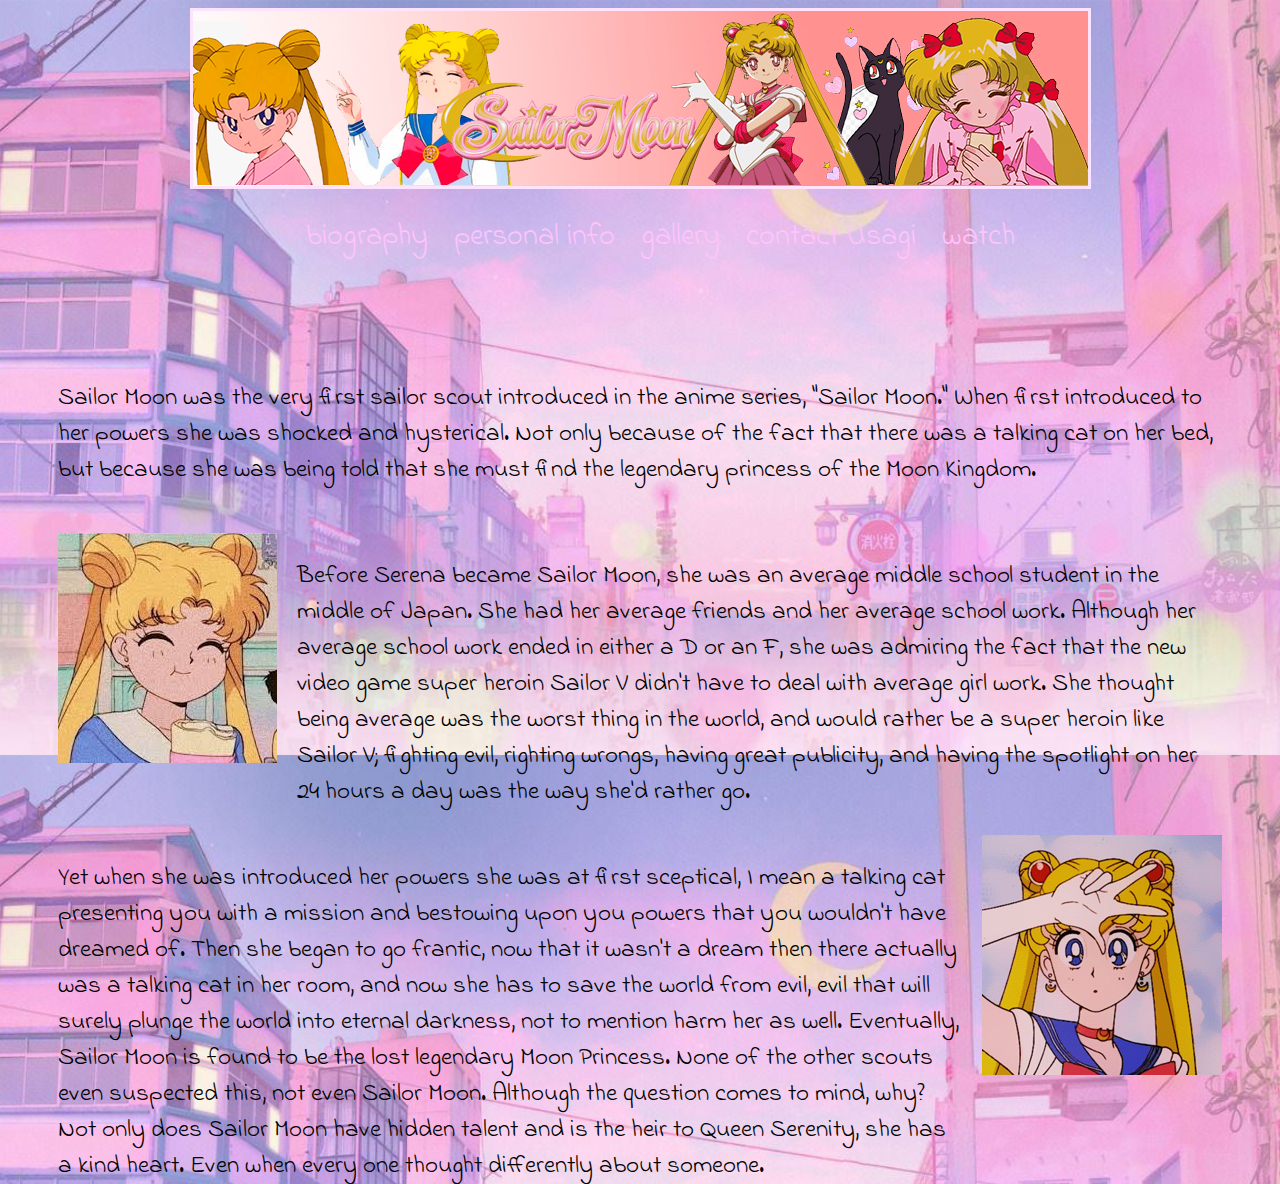
<file: index.html>
<!DOCTYPE html>
<html>
<head>
	<title>Sailor Moon</title>
	<link rel="icon" href="img/icon.png" type="image/x-icon">
	<link rel="stylesheet" href="index.css">
	<link href="https://fonts.googleapis.com/css2?family=Indie+Flower&display=swap" rel="stylesheet">
	<link href="https://fonts.googleapis.com/css2?family=Indie+Flower&display=swap" rel="stylesheet">
</head>
<body>
	<div class="outerContainer">
		<div class="titleh1">
			<h1>Биография Сейлор Мун </h1>
		</div>
		<div class="nav1">
			<ul>
			    <a href = "index.html"><li>biography</li></a>
				<a href = "personal.html"><li>personal info</li></a>
				<a href = "gallery.html"><li>gallery</li></a>
				<a href = "contact.html"><li>contact Usagi</li></a>
				<a href = "watch.html"><li>watch</li></a>
			</ul>
		</div>
		<div class="content">	
			<div class="con1">
				<p class = "text0">Sailor Moon was the very first sailor scout introduced in the anime series, "Sailor Moon." When first introduced to her powers she was shocked and hysterical. Not only because of the fact that there was a talking cat on her bed, but because she was being told that she must find the legendary princess of the Moon Kingdom.</p>
				<img src="img/sl.jfif" alt="Happy Moon2" class = "img1">
				<p id = "par1" class = "text1">Before Serena became Sailor Moon, she was an average middle school student in the middle of Japan. She had her average friends and her average school work. Although her average school work ended in either a D or an F, she was admiring the fact that the new video game super heroin Sailor V didn't have to deal with average girl work. She thought being average was the worst thing in the world, and would rather be a super heroin like Sailor V; fighting evil, righting wrongs, having great publicity, and having the spotlight on her 24 hours a day was the way she'd rather go.</p>
				<img style = "float:right; " src="img/sailor-moon-icon-21.jpg" alt="Happy Moon" class = "img2">
 				<p class = "text2">
     				Yet when she was introduced her powers she was at first sceptical, I mean a talking cat presenting you with a mission and bestowing upon you powers that you wouldn't have dreamed of. Then she began to go frantic, now that it wasn't a dream then there actually was a talking cat in her room, and now she has to save the world from evil, evil that will surely plunge the world into eternal darkness, not to mention harm her as well. 
 
					Eventually, Sailor Moon is found to be the lost legendary Moon Princess. None of the other scouts even suspected this, not even Sailor Moon. Although the question comes to mind, why? Not only does Sailor Moon have hidden talent and is the heir to Queen Serenity, she has a kind heart. Even when every one thought differently about someone.
				</p>
		</div>
			</div>
	</div>
</body>
</html>
</file>
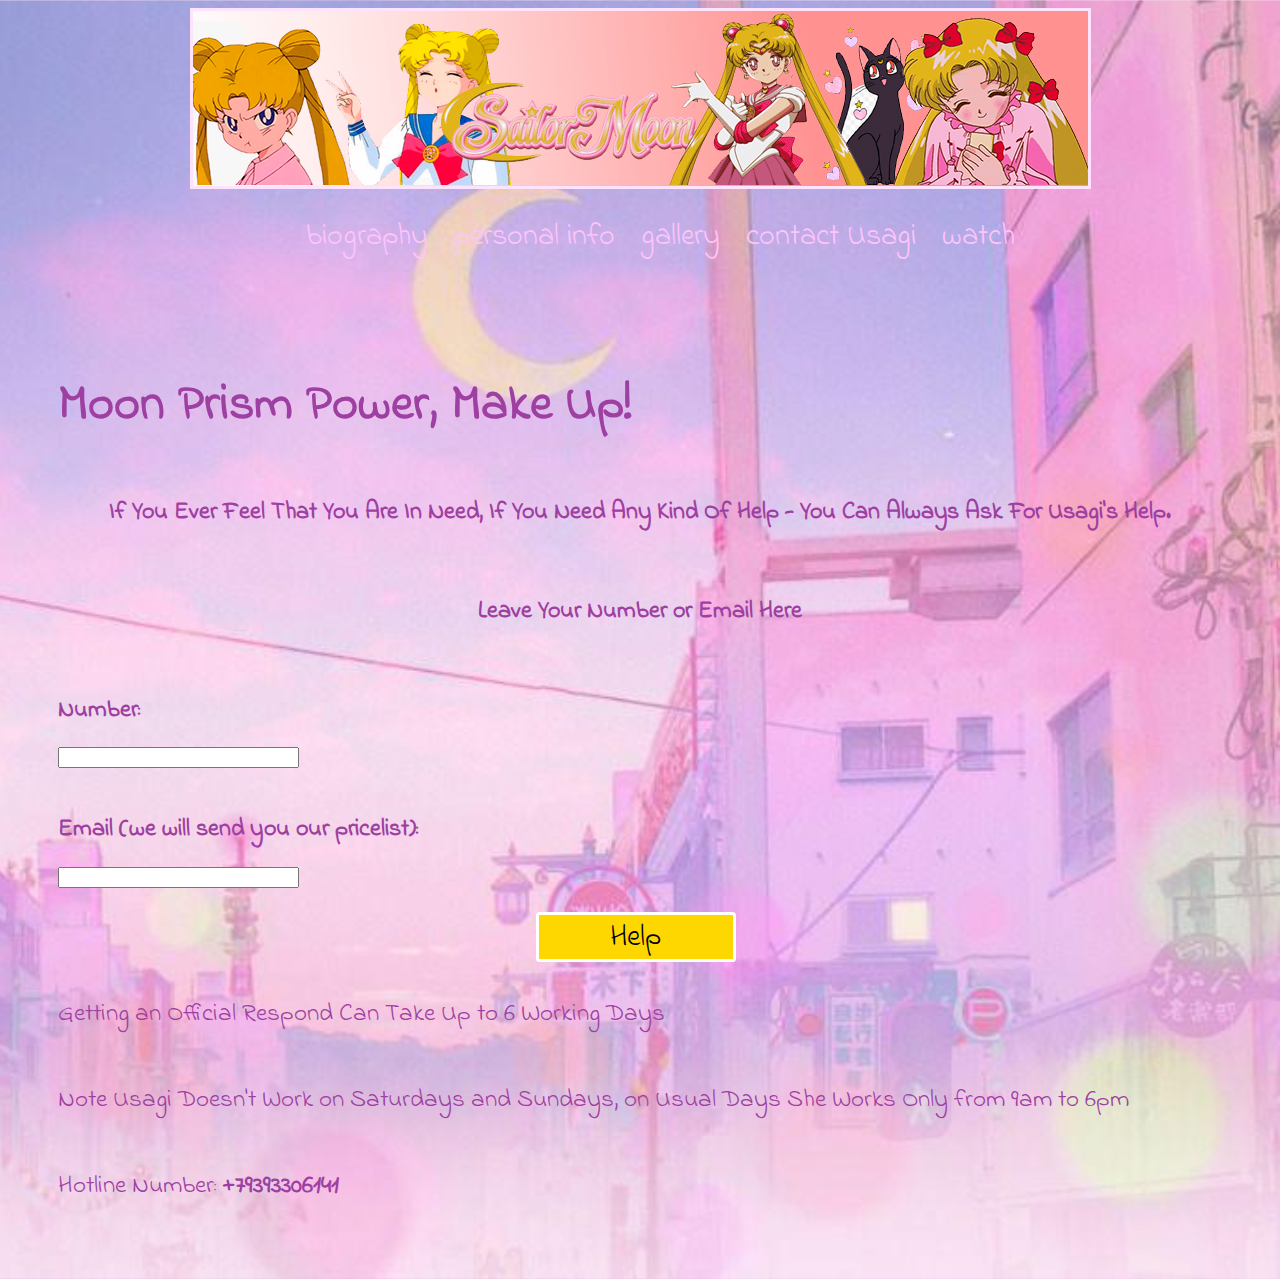
<file: contact.html>
<!DOCTYPE html>
<html>
<head>
	<title>Sailor Moon</title>
	<link rel="icon" href="img/icon.png" type="image/x-icon">
	<link rel="stylesheet" href="index.css">
	<link href="https://fonts.googleapis.com/css2?family=Indie+Flower&display=swap" rel="stylesheet">
	<link href="https://fonts.googleapis.com/css2?family=Indie+Flower&display=swap" rel="stylesheet">
</head>
<body>
	<div class="outerContainer">
		<div class="titleh1">
			<h1>Биография Сейлор Мун </h1>
		</div>
		<div class="nav1">
			<ul>
			    <a href = "index.html"><li>biography</li></a>
				<a href = "personal.html"><li>personal info</li></a>
				<a href = "gallery.html"><li>gallery</li></a>
				<a href = "contact.html"><li>contact Usagi</li></a>
				<a href = "watch.html"><li>watch</li></a>
			</ul>
		</div>
		<div class="content">	
            <div class="content_contact">
                <h1 class = "icon_phrase">Moon Prism Power, Make Up!</h1>
                <h2 class = "center">If You Ever Feel That You Are In Need, If You Need Any Kind Of Help - You Can Always Ask For Usagi's Help.</h2>
                <br/>
                <h2 class = "center">Leave Your Number or Email Here</h2>
                <br/>
                <h2>Number:</h2>
                <input type="number" name="" id="">
                <br> 
                <h2>Email (we will send you our pricelist):</h2>       
                <input type="email" name="" id="">
                <br>
                <button>Help</button>

                <p>Getting an Official Respond Can Take Up to 6 Working Days</p>
                <p> Note Usagi Doesn't Work on Saturdays and Sundays, on Usual Days She Works Only from 9am to 6pm</p>
                <p>Hotline Number: <strong>+79393306141</strong></p>
            </div>
		</div>
	</div>
</body>
</html>
</file>
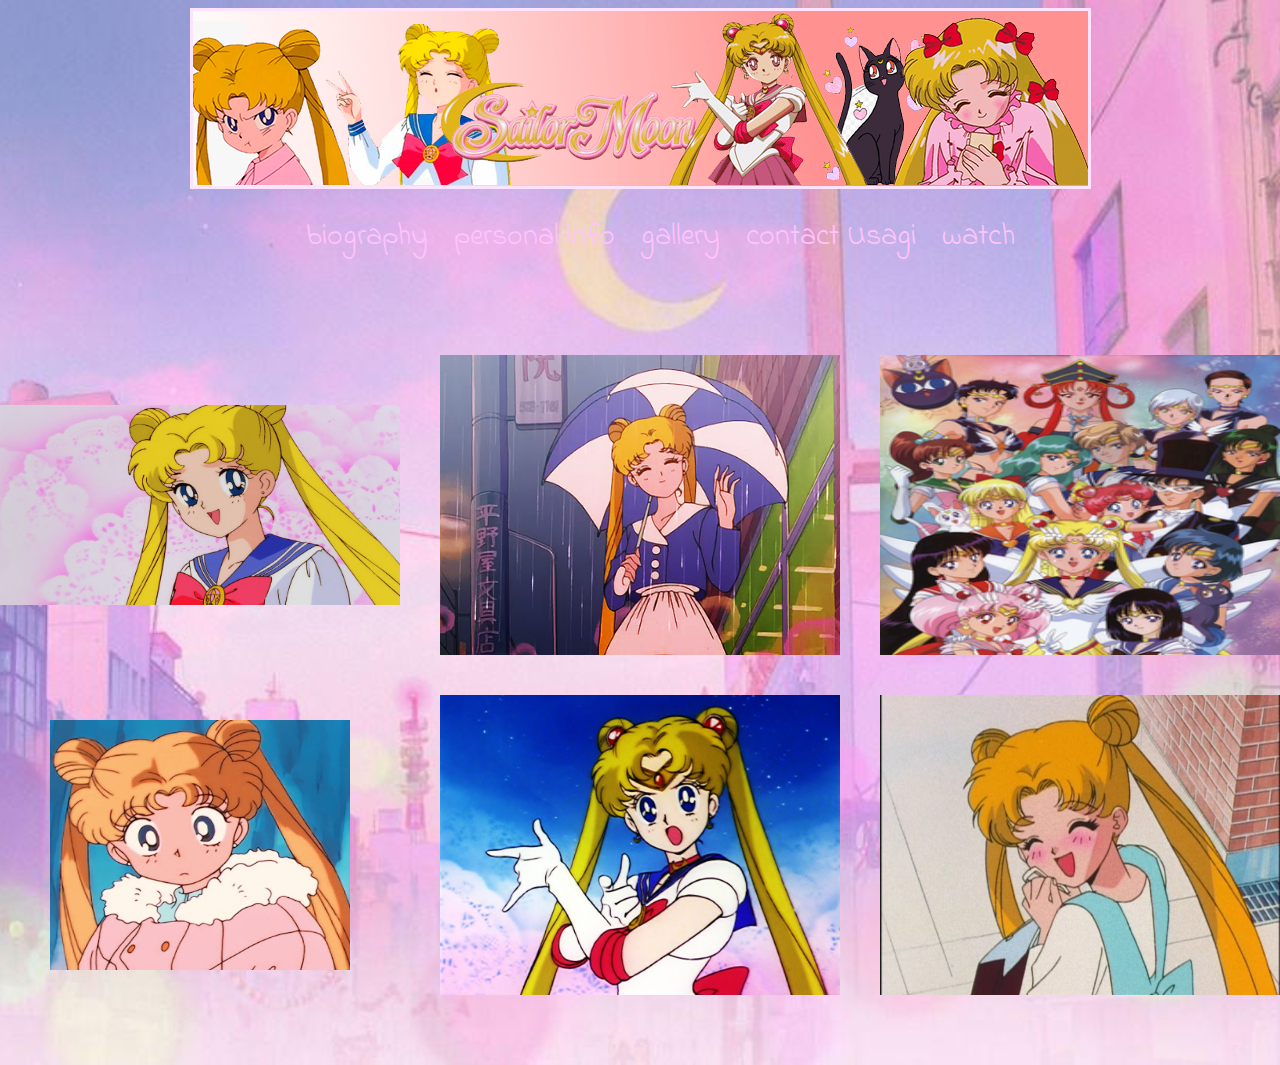
<file: gallery.html>
<!DOCTYPE html>
<html>
<head>
	<title>Sailor Moon</title>
	<link rel="icon" href="img/icon.png" type="image/x-icon">
	<link rel="stylesheet" href="index.css">
	<link href="https://fonts.googleapis.com/css2?family=Indie+Flower&display=swap" rel="stylesheet">
	<link href="https://fonts.googleapis.com/css2?family=Indie+Flower&display=swap" rel="stylesheet">
</head>
<body>
	<div class="outerContainer">
		<div class="titleh1">
			<h1>Биография Сейлор Мун </h1>
		</div>
		<div class="nav1">
			<ul>
			    <a href = "index.html"><li>biography</li></a>
				<a href = "personal.html"><li>personal info</li></a>
				<a href = "gallery.html"><li>gallery</li></a>
				<a href = "contact.html"><li>contact Usagi</li></a>
				<a href = "watch.html"><li>watch</li></a>
			</ul>
		</div>
		<div class="content con_gal">	
            <div class="gallery">
                <img src="img/smile.jpg" alt="" class="smile mg-20 slf-center">
                <img src="img/rainy.png" alt="" class="rainy mg-20 slf-center">
                <img src="img/boys.png" alt="" class="boys mg-20 slf-center">
                <img src="img/coat.png" alt="" class="coat mg-20 slf-center">
                <img src="img/peowpeow.jpg" alt="" class="peow mg-20 slf-center">
				<img src="img/last.jpg" alt="" class="last mg-20 slf-center">
            </div>
		</div>
	</div>
</body>
</html>
</file>
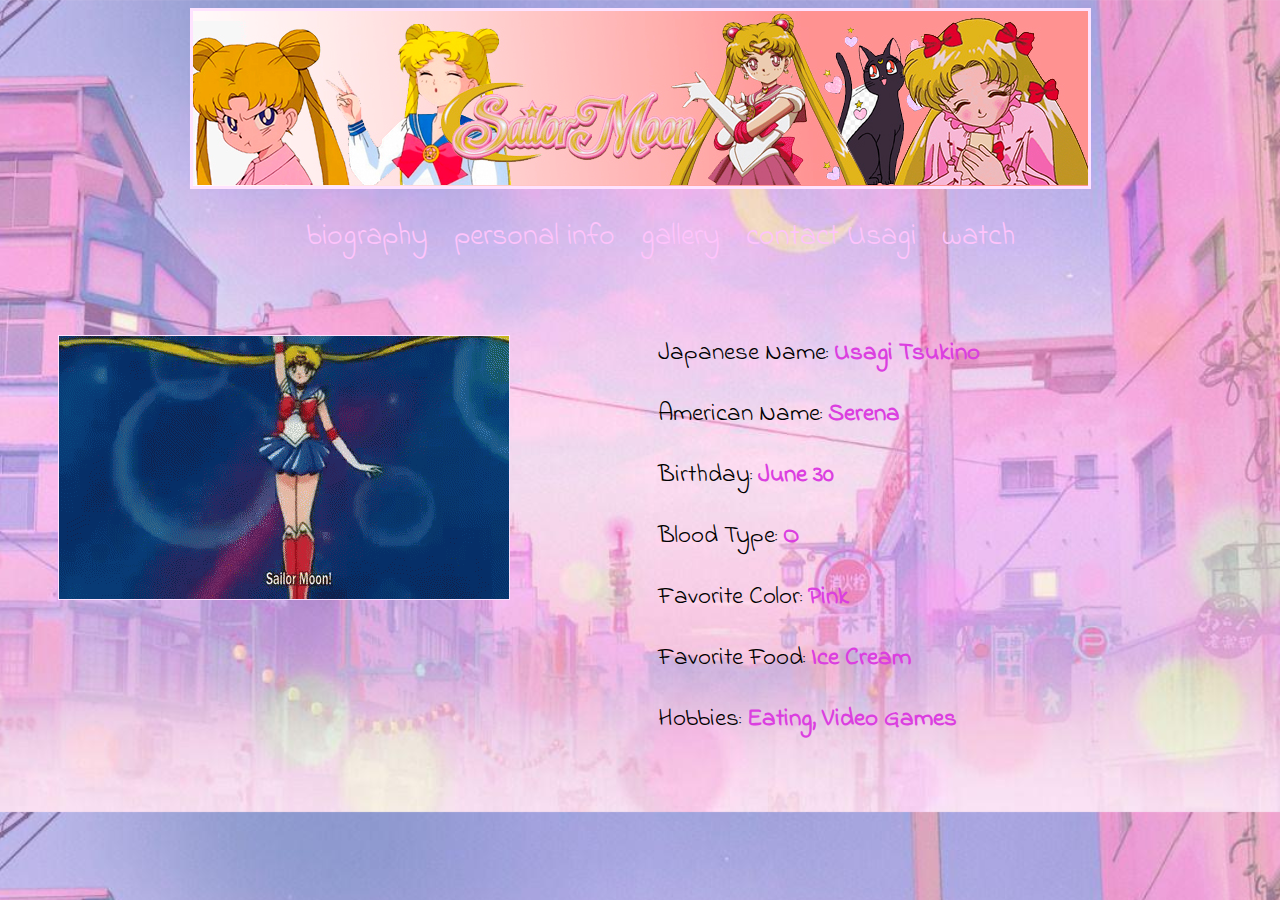
<file: personal.html>
<!DOCTYPE html>
<html>
<head>
	<title>Sailor Moon</title>
	<link rel="icon" href="img/icon.png" type="image/x-icon">
	<link rel="stylesheet" href="index.css">
	<link href="https://fonts.googleapis.com/css2?family=Indie+Flower&display=swap" rel="stylesheet">
	<link href="https://fonts.googleapis.com/css2?family=Indie+Flower&display=swap" rel="stylesheet">
</head>
<body>
	<div class="outerContainer">
		<div class="titleh1">
			<h1>Биография Сейлор Мун </h1>
		</div>
		<div class="nav1">
			<ul>
			    <a href = "index.html"><li>biography</li></a>
				<a href = "personal.html"><li>personal info</li></a>
				<a href = "gallery.html"><li>gallery</li></a>
				<a href = "contact.html"><li>contact Usagi</li></a>
				<a href = "watch.html"><li>watch</li></a>
			</ul>
		</div>
		<div class="content">	
			<div class="gif1"></div>
			<div class="info">
				<div class="infoText">
					<p>Japanese Name: <strong>Usagi Tsukino</strong></p>
					<p>American Name: <strong>Serena</strong></p>
					<p>Birthday: <strong>June 30</strong></p>
					<p>Blood Type: <strong>O</strong></p>
					<p>Favorite Color: <strong>Pink</strong></p>
					<p>Favorite Food: <strong>Ice Cream</strong></p>
					<p>Hobbies: <strong>Eating, Video Games</strong></p>
				</div>
			</div>
		</div>	
	</div>
</body>
</html>
</file>
<file: index.css>
body {
	background: url("img/back.jpg") 100% 100%;
	background-size: cover	;
}


p {
	font-family: 'Indie Flower', cursive;
}

.titleh1 {
	margin: auto;
  	width: 875px;
  	height: 155px;
  	border: 3px solid #fee3ff;
  	padding: 10px;
  	text-align: center;
  	background-image: url("img/23123123123123123123123.jpg");
}

.titleh1  h1 {
	display: none;
}

.content {
	margin-left: 50px;
	margin-right: 50px;
	margin: 50px;
	background: none;
	display: flex;	
	flex-direction: column;
}

.content p {
	font-size: 25px;

}

.content #par1 {
	position: relative;
}

.con1 {
	float: left;
	margin-top: 20px;
	display: grid;
	grid-template-areas: "text0 text0 text0 text0 text0 text0 text0"
						 "img1 img1 img1 text1 text1 text1 text1"
						 "text2 text2 text2 text2 img2 img2 img2";
	height: 350px;
	grid-auto-flow: column;
}

.text0 {
	grid-area: text0;
	margin-bottom: 45px;
}

.img1 {
	grid-area: img1;
}

.img2 {
	grid-area: img2;
}

.text1 {
	grid-area: text1;
	padding-left: 20px;
}

.text2 {
	grid-area: text2;
	padding-right: 20px;
}

.nav1 {
	width: 100%;
	display: flex;
	justify-content: center;
}

.nav1 ul {
	list-style: none;
}

.nav1 li {
	display: inline-block;
	font-size: 20px;
	margin: 10px;
}

.nav1 a {
	outline: none;
	text-decoration: none;
	padding: 2px 1px 0;
}

.nav1 a li {
	font-size: 30px;
	font-family: 'Indie Flower', cursive;
}

.nav1 a:link {
	color: #ffc4fc;
}

.nav1 a:focus {
	border-bottom: 1px solid;
 	background: #fee3ff;
}

.nav1 a:hover {
	border-bottom: 1px solid;
	background: #ffebfe;
}


.gif1 {
	background-image: url("img/tenor.gif");
	width: 450px;
	height: 263px;
	border: 1px solid  #fee3ff;
}

.info {
	margin-left: 600px;
	margin-top: -290px;
}

.infoText p strong{
	color: #db3fe0;
}

.icon_phrase {
	display: flex;
	float: left;
	font-size: 50px;
}
.content_contact {
	font-family: 'Indie Flower', cursive; 
	color:#9d40a1;
	display: flex;
	flex-direction: column;
}
.center {
	display: flex;
	justify-content: center;
}

.content_contact input {
	width: 20%;
}

.content_contact button {
	display: inline;
	height: 50px;
	width: 200px;
	border:0.1em solid #FFFFFF;
	margin:0 0.3em 0.3em 0;
	border-radius:0.12em;
	box-sizing: border-box;
	text-decoration:none;
	font-family:'Indie Flower',sans-serif;
	font-size: 30px;
	align-self: center;
	font-weight:300;
	color: black;
	text-align:center;
	transition: all 0.2s; 
	background-color: #FFD700;
}

.content_contact button:hover {
	background-color: #ffebfe;
}

.gallery {
	display: grid;
	grid-template-areas: "smile rainy boys"
						 "coat peow last";
	align-items: center;

}

.smile {
	height: 200px;
	width: 400px;
}

.rainy {
	height: 300px;
	width: 400px;
}
.boys {
	height: 300px;
	width: 400px;
}
.coat {
	height: 250px;
	width: 300px;
	justify-self: center;
}

.peow {
	height: 300px;
	width: 400px;
}
.last {
	height: 300px;
	width: 400px;
}
.mg-20 {
	margin: 20px;
}
.mgl-65 {
	margin-left: 65px;
}

.slf-center {
	justify-self: center;
}

.video_360 {
}

.video {
	align-items: center;
}

.con_gal {
	display: flex;
	align-items: center;
}
</file>
